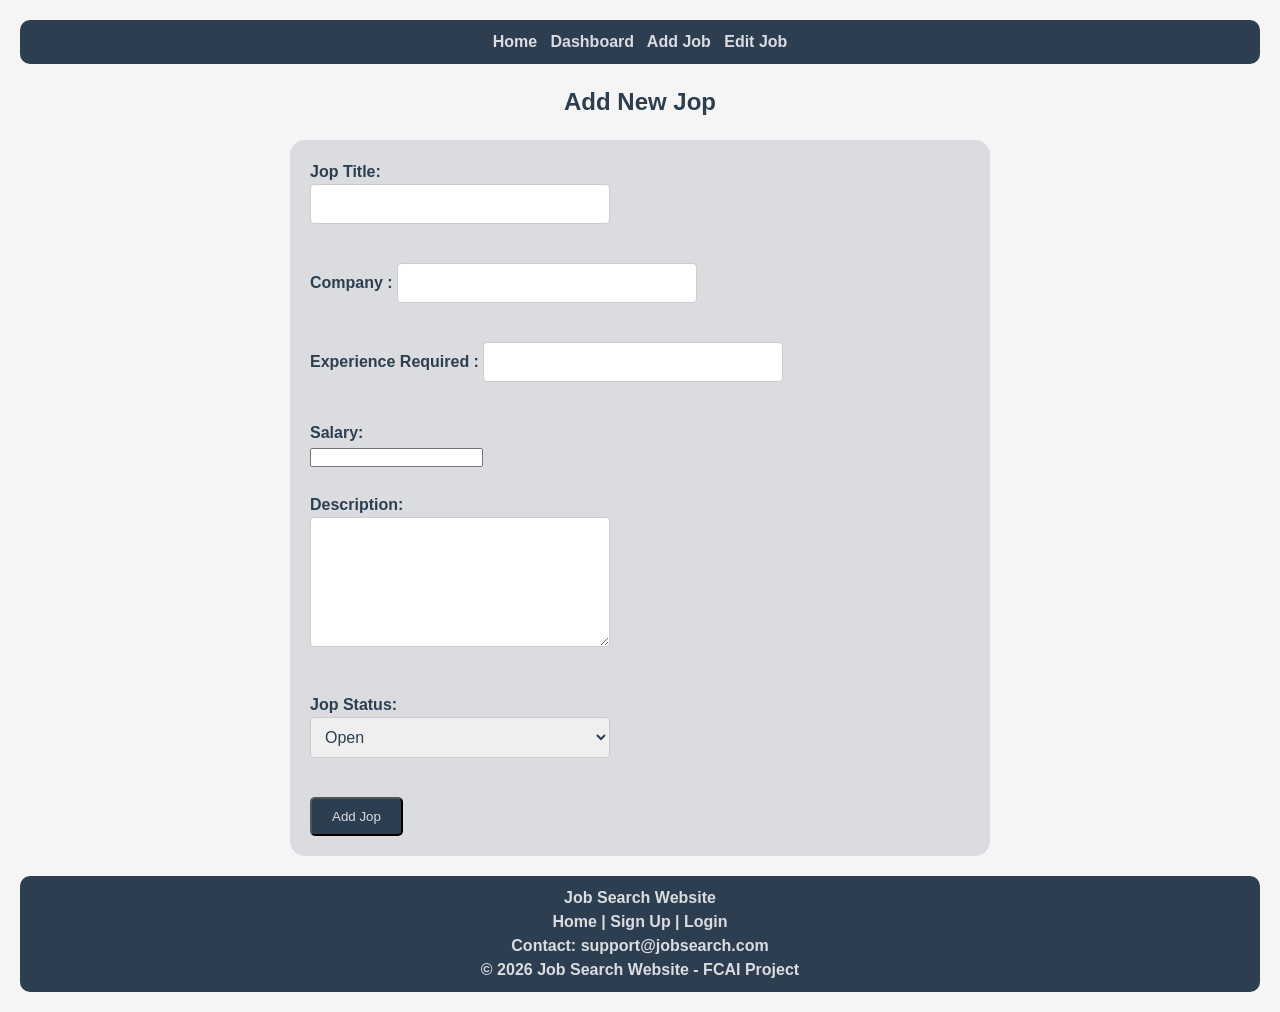
<file: add_job.html>
<!DOCTYPE html>
<html lang="en">
<head>
    
    <title>Add_Job</title>
    
    <link rel="stylesheet" href="css/add&edit_job.css">
</head>
<body>
    <header>
       <nav>
    <p>
        <a href="index.html">Home</a> |
        <a href="Recruiter Dashboard.html">Dashboard</a> |
        <a href="add_job.html">Add Job</a> |
        <a href="edit_job.html">Edit Job</a> 
    </p>
       </nav>

 
    </header>
    <main>
        <h2>Add New Jop</h2>
    </main>
    <form method="post" id="form">
     
        
         <div>
            <label for="title">Jop Title: </label>
            <br>
            <input id="title" type="text"  name=" title" >
             <span id="tit" style="color: red; font: size 8px; display: none;font-family: 'Courier New', Courier, monospace;">title is required</span>
        </div>
        <br>
        <div>
            <label for="company">Company : </label>
            <input id="company" type="text"  name="company"  required>
        </div>
        <br>
        <div>
            <label for="experience">Experience Required : </label>
            <input id="experience required" type="text"  name="experience required"  required>
        </div>
        <br>
        <div>
            <label for="salary">Salary: </label>
            <br>
            <input id="salary" type="number"  name="salary"  >
             <span id="sal" style="color: red; font: size 8px;display: none;font-family: 'Courier New', Courier, monospace; ">Salary is required</span>
        </div>
        <br>
        <div>
            <label for="description">Description: </label>
            <br>
            <textarea id="description" name="description" rows="6"  cols="50" ></textarea>
            <span id="des" style="color: red; font: size 8px;display: none;font-family: 'Courier New', Courier, monospace; ">Description is required</span>
        </div>
        <br>
        <div>
            <label for="status"> Jop Status: </label>
            <br>
            <select id="status" name="status" required>
                <option value="open">Open</option>
                <option value="closed">Closed</option>
            </select>   
        </div>
        <br>
        <div>
            <button type="submit" id="btn" > Add Jop</button>
        </div>
      
    </form>
    
<footer>


<p><strong>Job Search Website</strong></p>

<p>
<a href="index.html">Home</a> |
<a href="signup.html">Sign Up</a> |
<a href="login.html">Login</a>
</p>

<p>Contact: support@jobsearch.com</p>

<p>© 2026 Job Search Website - FCAI Project</p>

</footer>

     <script src="script.js"></script>
  
</body>
</html>
</file>
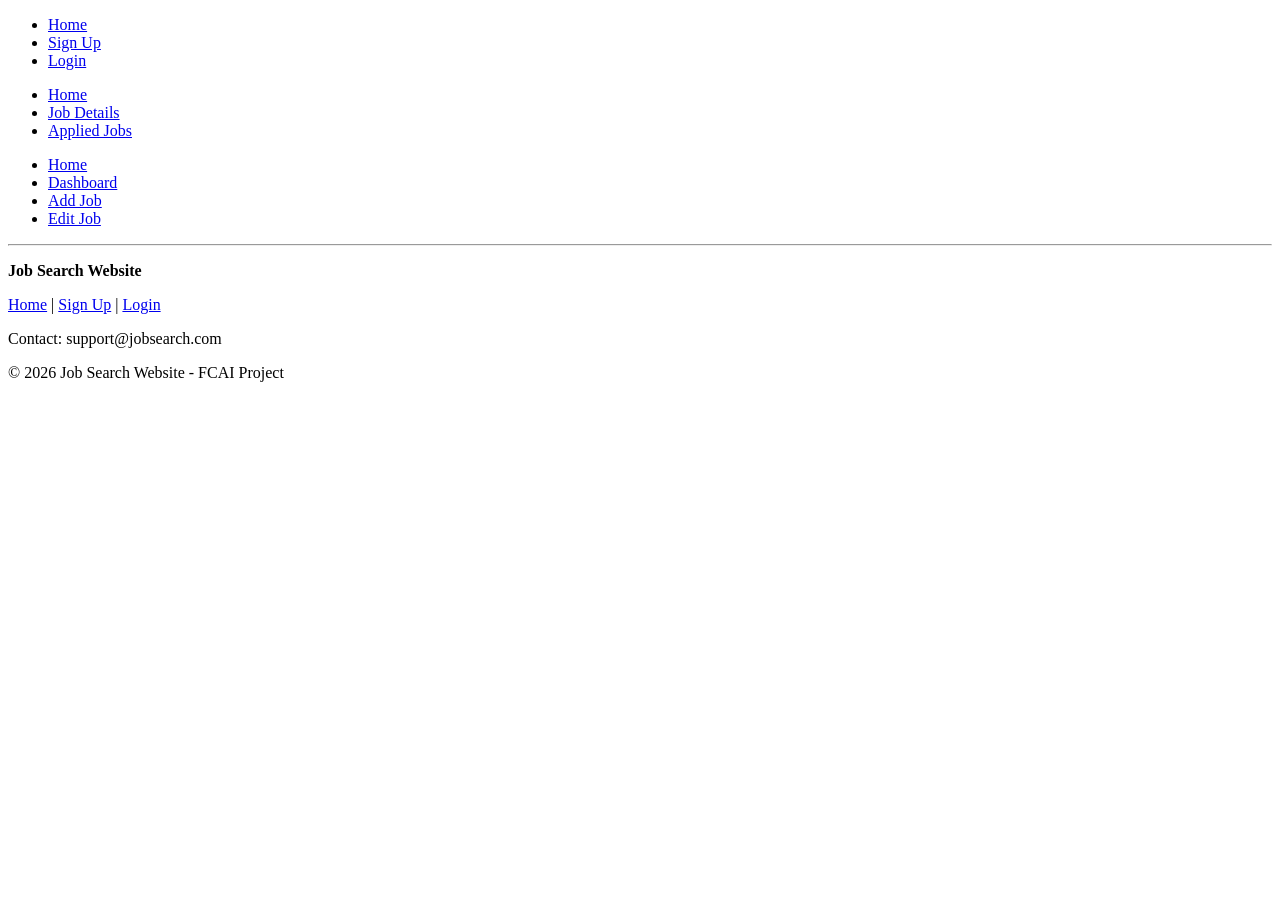
<file: navigation_bar_and_footer.html>
<!DOCTYPE html>
<html>

<head>
<title>Job Search</title>
</head>

<body>

<!-- Navigation Bar(before login) -->
<nav>
<ul>
<li><a href="index.html">Home</a></li>
<li><a href="signup.html">Sign Up</a></li>
<li><a href="login.html">Login</a></li>
</ul>
</nav>

<!-- Navigation Bar(for users) -->
<nav>
    <ul>
        <li><a href="index.html">Home</a></li>
        <li><a href="JobPage.html">Job Details</a></li>
        <li><a href="AppJob.html">Applied Jobs</a></li>
    </ul>
</nav>

<!-- Navigation Bar(for admin) -->
<nav>
    <ul>
        <li><a href="index.html">Home</a></li>
        <li><a href="admin_dashboard.html">Dashboard</a></li>
        <li><a href="add_job.html">Add Job</a></li>
        <li><a href="edit_job.html">Edit Job</a></li>
    </ul>
</nav>



<!--The page content-->



<!-- Footer -->
<footer>

<hr>

<p><strong>Job Search Website</strong></p>

<p>
<a href="index.html">Home</a> |
<a href="signup.html">Sign Up</a> |
<a href="login.html">Login</a>
</p>

<p>Contact: support@jobsearch.com</p>

<p>© 2026 Job Search Website - FCAI Project</p>

</footer>

</body>
</html>
</file>
<file: css/add&edit_job.css>
:root{
--light:#f5f5f5;
--dark:#2c3e50;

}


*{
    margin: 0;
    padding:0;
    box-sizing: border-box;
}
body {
    font-family: Arial, Helvetica, sans-serif, sans-serif;
     font-weight: 700;
    background-color:var(--light);     
    color:var(--dark);                     
    line-height: 1.5;
    padding: 20px;
}
h2{
    color:var(--dark);
    text-align: center;
    margin:  20px auto ;
}
nav,footer{
  background-color:var(--dark); 
  padding: 10px; 
  text-align: center;
  border-radius: 10px;
 nav {
  width: 90%;     
  max-width: 1200px; 
   
}
}
nav a,footer a ,footer p{
 
color: #dadcdf; 
margin: 0 auto;
font-weight: 700;
text-decoration: none;
text-align: center;
margin-top: auto;
}

nav a:hover, footer a:hover {
    color: #88b3b6; 
    text-decoration: underline;      
}
form{
    background-color: #dadcdf;
    padding: 20px;
    margin: 20px auto;
    width: 700px;
border-radius: 15px;
}


input[type="text"], textarea, select {
    width: 300px;
    height: 30;                 
    padding: 10px;               
    margin-bottom: 15px;        
    border: 1px solid #ccc;      
    border-radius: 4px;        
    font-size: 16px;
    color:var(--dark) ;
    font-family: inherit;
}
  input:focus, textarea:focus, select:focus {
      background-color:rgb(181, 181, 180);
  }

button {
     
      background-color:var(--dark) ;            

      color: #dadcdf;
    padding: 10px 20px;
    border-radius: 5px;
    font-size: 500;
    cursor:pointer;
   
           
}
button:hover{
  color: #88b3b6; 
    text-decoration: underline;  
}
button:active{
    transform: translateY(2px);
}
</file>
